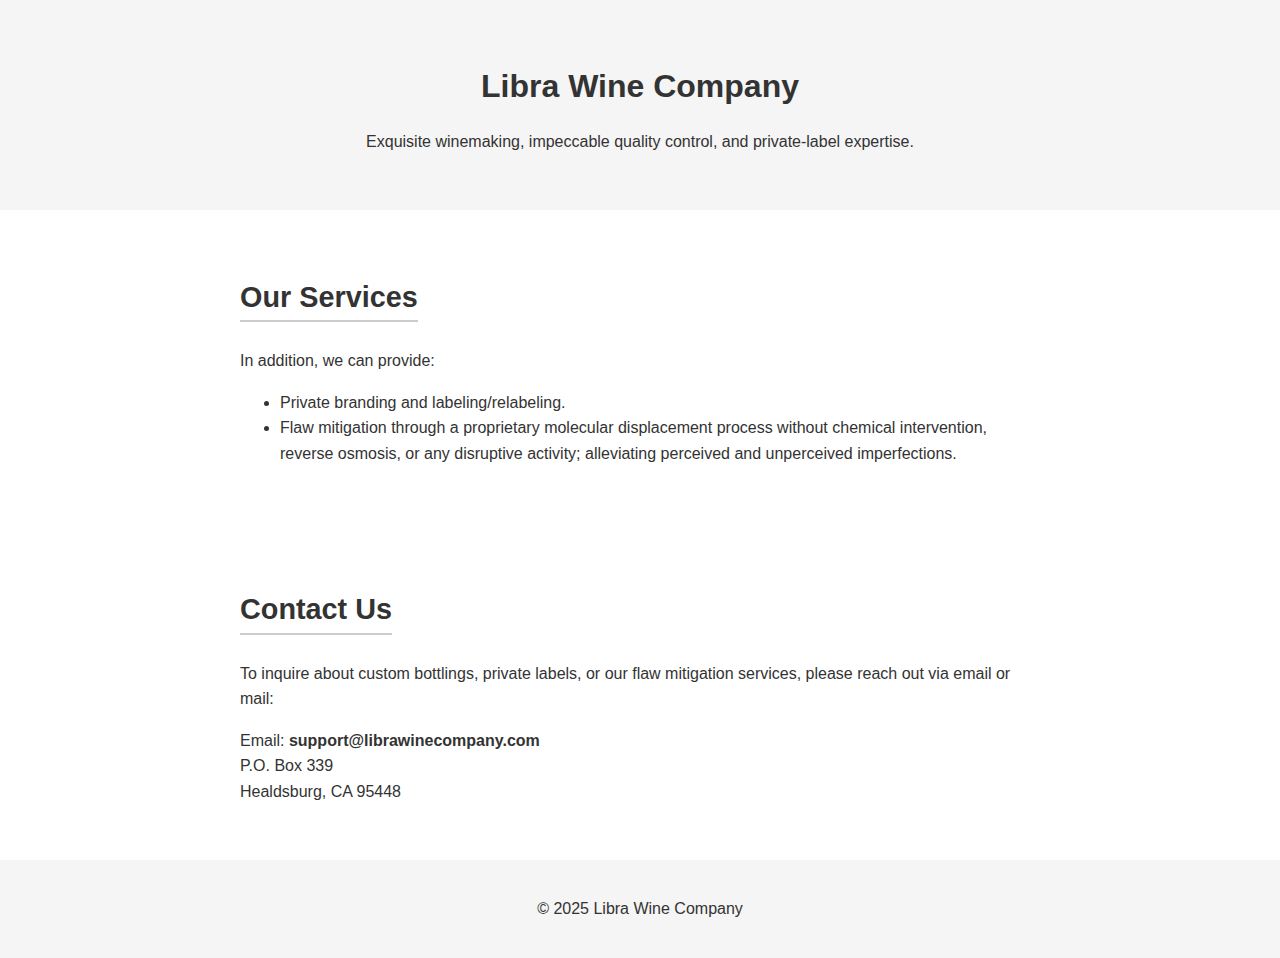
<file: GIT-librawinecompany/index.html>
<!DOCTYPE html>
<html lang="en">
<head>
  <meta charset="UTF-8">
  <title>Libra Wine Company</title>
  <meta name="viewport" content="width=device-width, initial-scale=1">
  <style>
    body { font-family: Arial, sans-serif; line-height: 1.6; margin: 0; padding: 0; color: #333; }
    header, section { padding: 40px 20px; }
    header { background: #f5f5f5; text-align: center; }
    h1 { margin-bottom: 10px; }
    .section-title { font-size: 1.8em; margin-bottom: 10px; border-bottom: 2px solid #ccc; display: inline-block; }
    .content { max-width: 800px; margin: 0 auto; }
    footer { background: #f5f5f5; text-align: center; padding: 20px; }
    a.email-link { color: #0066cc; text-decoration: none; }
  </style>
</head>
<body>

  <header>
    <div class="content">
      <h1>Libra Wine Company</h1>
      <p>Exquisite winemaking, impeccable quality control, and private-label expertise.</p>
    </div>
  </header>

  <section id="services">
    <div class="content">
      <h2 class="section-title">Our Services</h2>
      <p>In addition, we can provide:</p>
      <ul>
        <li>Private branding and labeling/relabeling.</li>
        <li>
          Flaw mitigation through a proprietary molecular displacement
          process without chemical intervention, reverse osmosis, or any
          disruptive activity; alleviating perceived and unperceived imperfections.
        </li>
      </ul>
    </div>
  </section>

  <section id="contact">
    <div class="content">
      <h2 class="section-title">Contact Us</h2>
      <p>
        To inquire about custom bottlings, private labels, or our flaw
        mitigation services, please reach out via email or mail:
      </p>
      <p>
        Email: <strong>support@librawinecompany.com</strong><br>
        P.O. Box 339<br>
        Healdsburg, CA 95448
      </p>
    </div>
  </section>

  <footer>
    <div class="content">
      <p>&copy; 2025 Libra Wine Company</p>
    </div>
  </footer>

</body>
</html>
</file>
